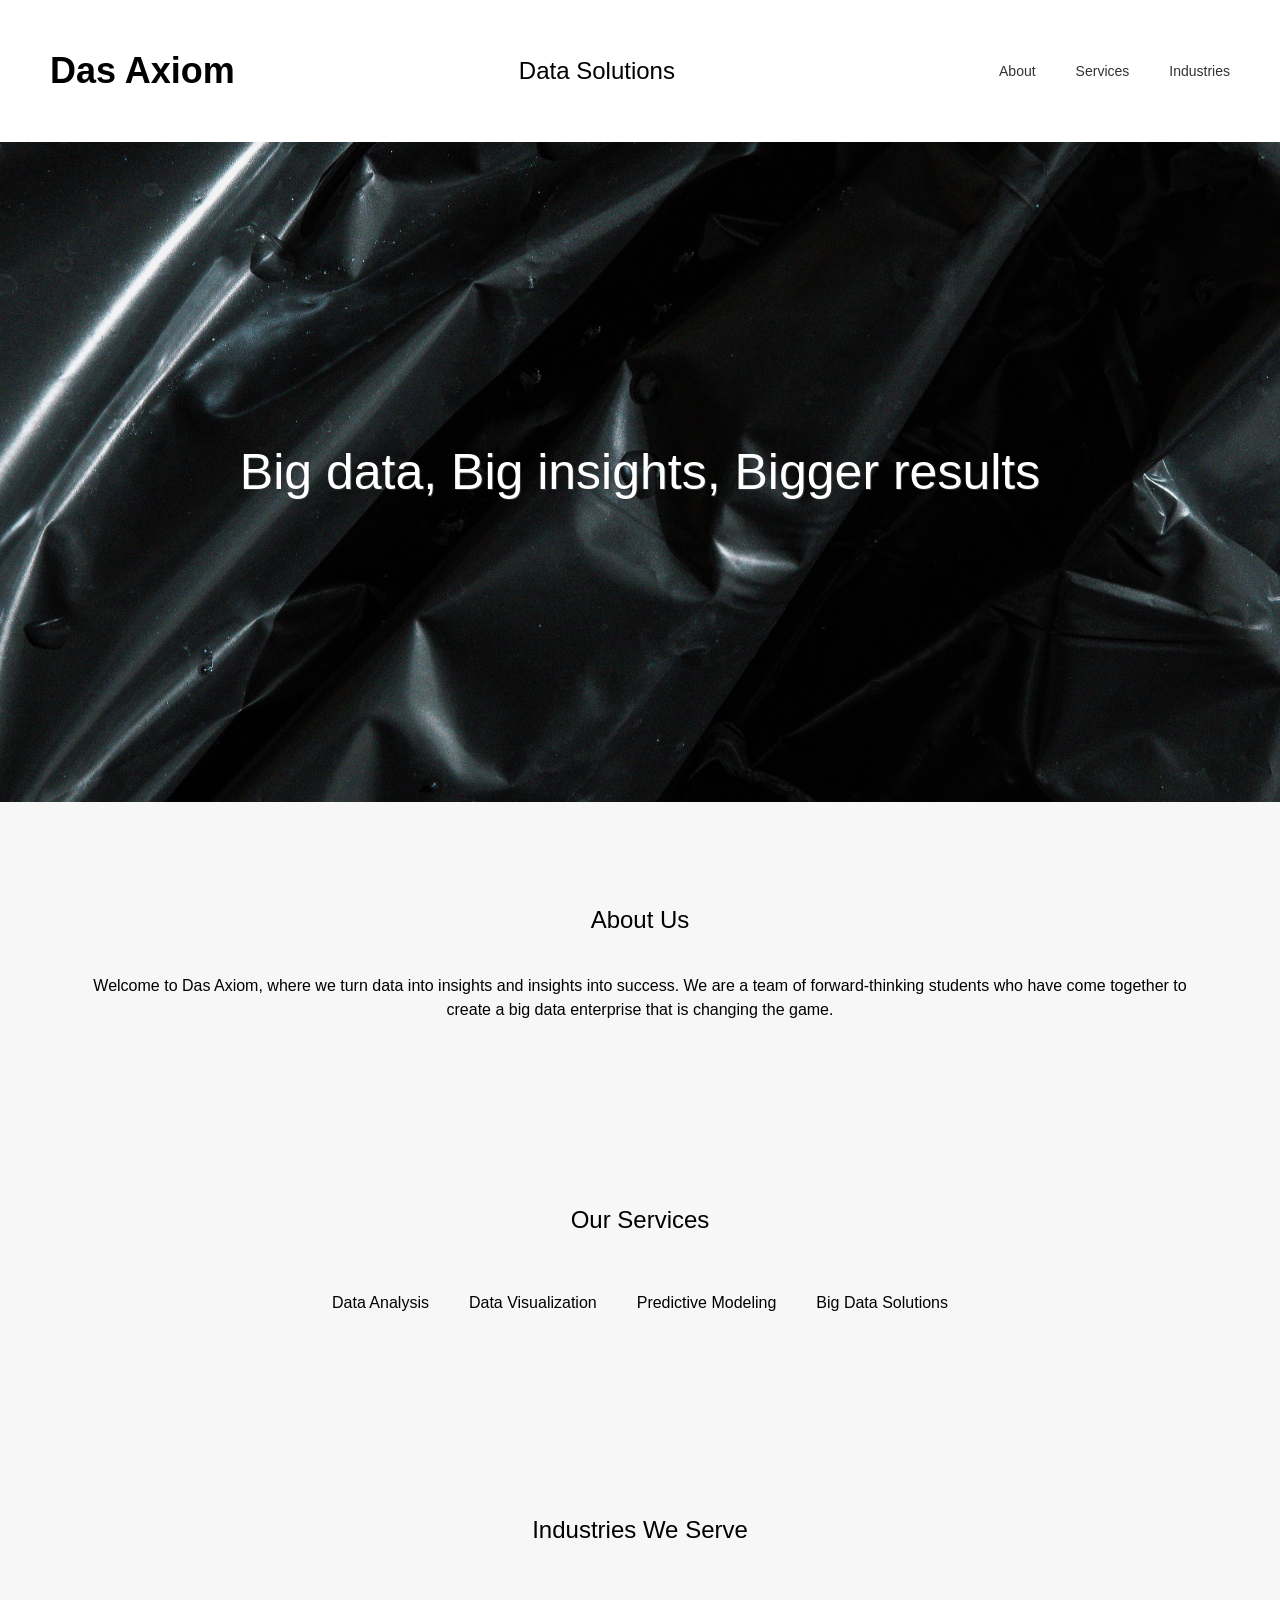
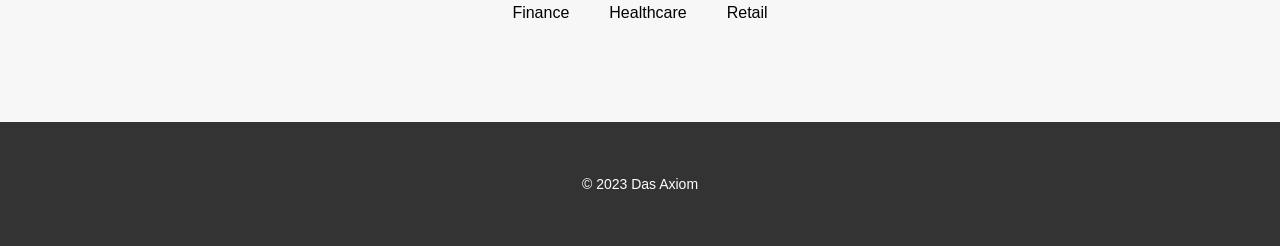
<file: index.html>
<!DOCTYPE html>
<html>
  <head>
    <title>Das Axiom - Data Solutions</title>
    <link rel="stylesheet" type="text/css" href="templates/style.css">
  </head>
  <body>
    <header>
      <h1>Das Axiom</h1>
      <h2>Data Solutions</h2>
      <nav>
        <a href="#about">About</a>
        <a href="#services">Services</a>
        <a href="#industries">Industries</a>
      </nav>
    </header>
    <!--Tagline Section-->
    <section id="tagline">
        <div class="tagline-container">
        <h2>Big data, Big insights, Bigger results</h2>
        </div>
    </section>
  
    <section id="about">
      <h3>About Us</h3>
      <p>Welcome to Das Axiom, where we turn data into insights and insights into success. We are a team of forward-thinking students who have come together to create a big data enterprise that is changing the game.</p>
    </section>

    <section id="services">
      <h3>Our Services</h3>
      <ul>
        <li>Data Analysis</li>
        <li>Data Visualization</li>
        <li>Predictive Modeling</li>
        <li>Big Data Solutions</li>
      </ul>
    </section>

    <section id="industries">
      <h3>Industries We Serve</h3>
      <ul>
        <li>Finance</li>
        <li>Healthcare</li>
        <li>Retail</li>
      </ul>
    </section>

    <footer>
      <p>&copy; 2023 Das Axiom</p>
    </footer>
  </body>
</html>
</file>
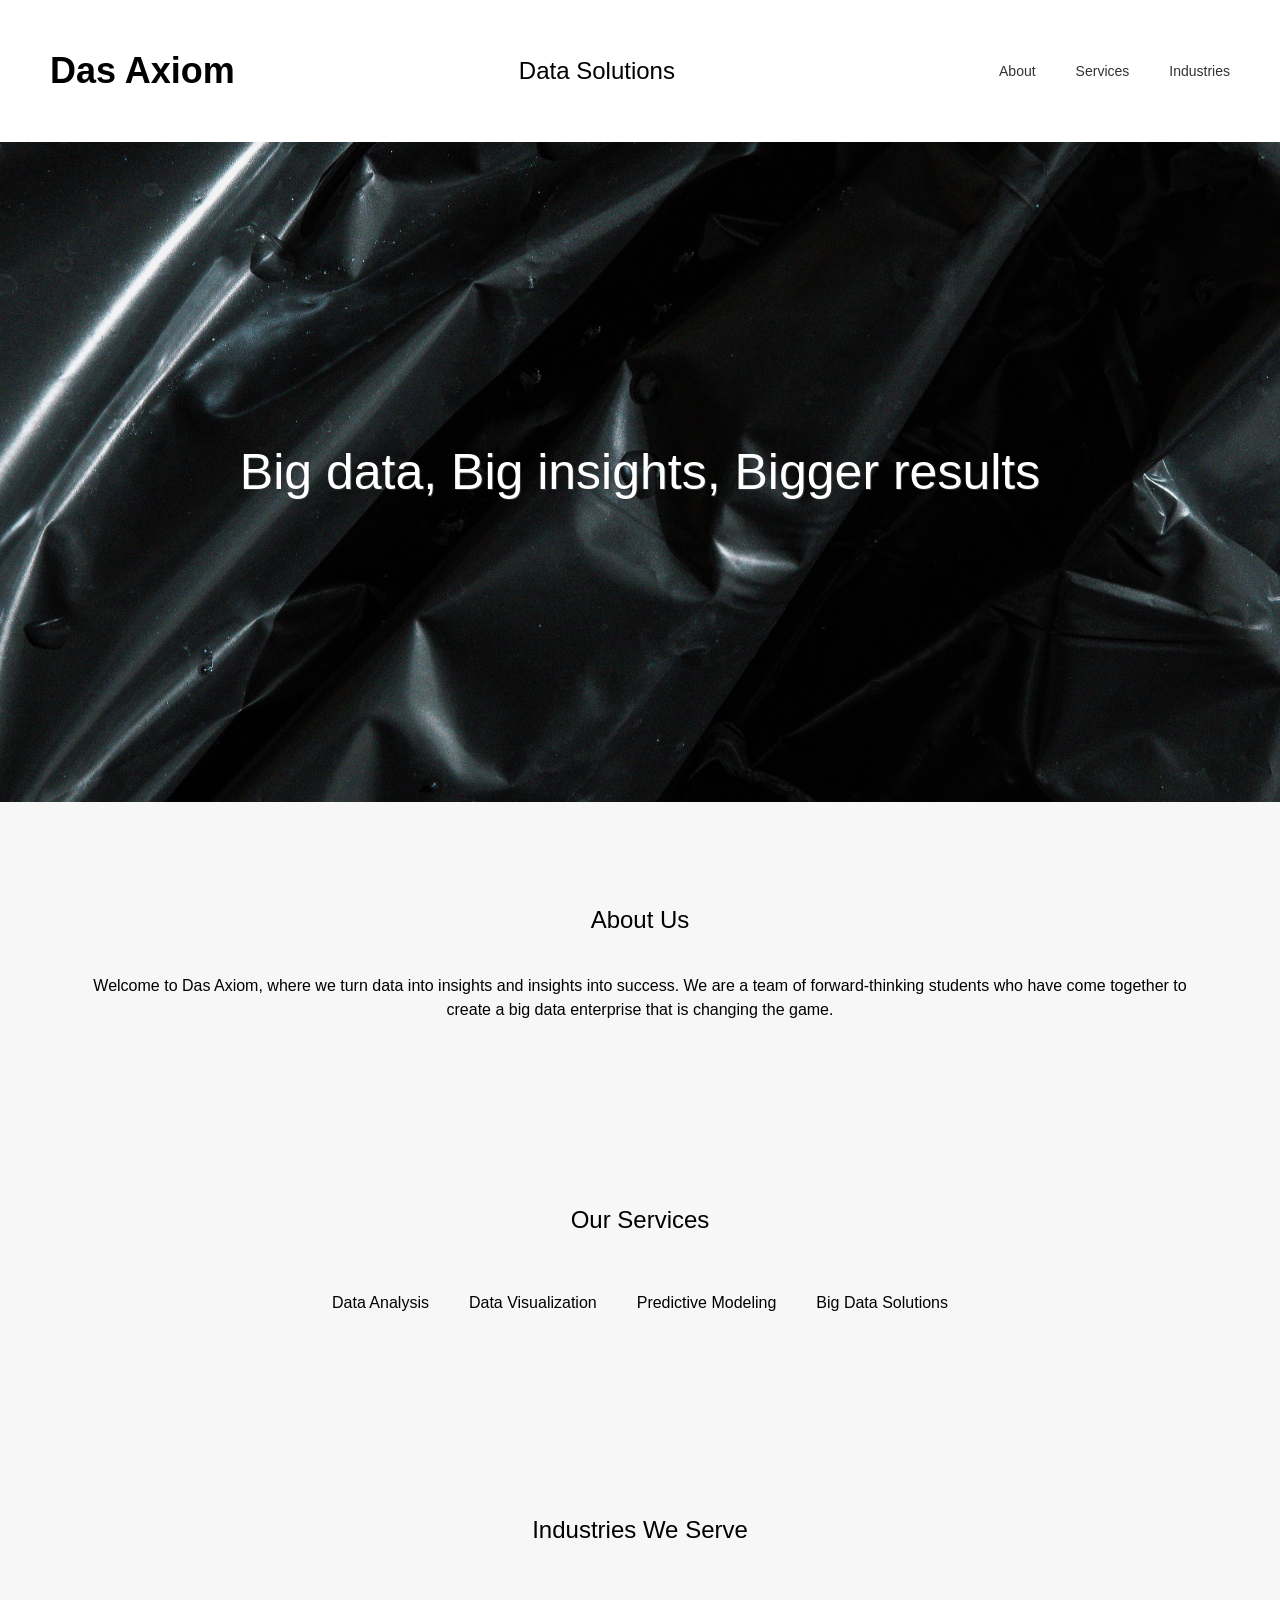
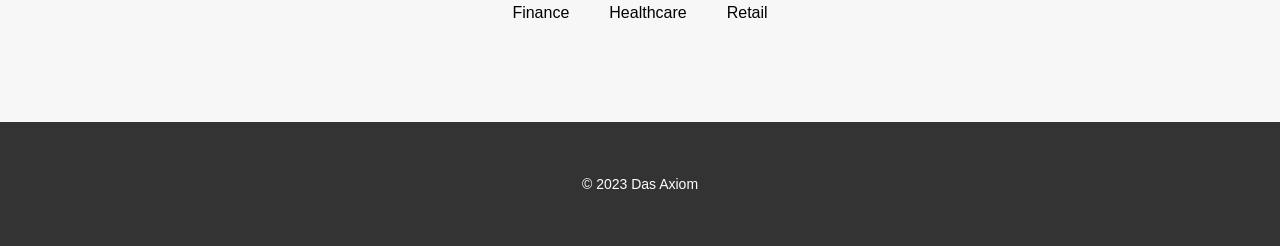
<file: Landing Site/index.html>
<!DOCTYPE html>
<html>
  <head>
    <title>Das Axiom - Data Solutions</title>
    <link rel="stylesheet" type="text/css" href="templates/style.css">
  </head>
  <body>
    <header>
      <h1>Das Axiom</h1>
      <h2>Data Solutions</h2>
      <nav>
        <a href="#about">About</a>
        <a href="#services">Services</a>
        <a href="#industries">Industries</a>
      </nav>
    </header>
    <!--Tagline Section-->
    <section id="tagline">
        <div class="tagline-container">
        <h2>Big data, Big insights, Bigger results</h2>
        </div>
    </section>
  
    <section id="about">
        <h3>About Us</h3>
        <p>Welcome to Das Axiom, where we turn data into insights and insights into success. We are a team of forward-thinking students who have come together to create a big data enterprise that is changing the game.</p>
      </section>
      
      <section id="services">
        <h3>Our Services</h3>
        <ul>
          <li>Data Analysis</li>
          <li>Data Visualization</li>
          <li>Predictive Modeling</li>
          <li>Big Data Solutions</li>
        </ul>
      </section>
      
      <section id="industries">
        <h3>Industries We Serve</h3>
        <ul>
          <li>Finance</li>
          <li>Healthcare</li>
          <li>Retail</li>
        </ul>
      </section>
            
    <footer>
      <p>&copy; 2023 Das Axiom</p>
    </footer>
  </body>
</html>
</file>
<file: templates/style.css>
body {
    font-family: -apple-system, BlinkMacSystemFont, "Segoe UI", Roboto, Oxygen, Ubuntu, Cantarell, "Open Sans", "Helvetica Neue", sans-serif;
    background-color: #f7f7f7;
    margin: 0;
    padding: 0;
  }
  
  header {
    display: flex;
    align-items: center;
    justify-content: space-between;
    padding: 50px;
    background-color: #fff;
    box-shadow: 0 2px 4px rgba(0, 0, 0, 0.05);
  }
  
  h1 {
    font-size: 36px;
    margin: 0;
  }
  
  h2 {
    font-size: 24px;
    font-weight: normal;
    margin: 0;
  }
  
  nav {
    display: flex;
  }
  
  nav a {
    font-size: 14px;
    font-weight: 500;
    margin-left: 40px;
    text-decoration: none;
    color: #333;
  }
  
  section {
    padding: 80px;
    text-align: center;
  }
  
  section h3 {
    font-size: 24px;
    font-weight: 500;
    margin-bottom: 40px;
  }
  
  section p {
    font-size: 16px;
    line-height: 1.5;
    margin: 0;
  }
  
  section ul {
    list-style: none;
    padding: 0;
    margin: 0;
    display: flex;
    flex-wrap: wrap;
    justify-content: center;
  }
  
  section li {
    font-size: 16px;
    margin: 20px;
  }
  
  footer {
    background-color: #333;
    color: #fff;
    font-size: 14px;
    text-align: center;
    padding: 40px;
  }
  
  #tagline {
    background-image: url('/images/pexels-harry-cooke-6194972.jpg');
    background-size: cover;
    background-position: center;
    height: 500px;
    display: flex;
    align-items: center;
    justify-content: center;
  }
  
  .tagline-container {
    text-align: center;
  }
  
  .tagline-container h2 {
    font-size: 50px;
    font-weight: 500;
    color: #fff;
    text-shadow: 1px 1px #333;
  }
</file>
<file: Landing Site/templates/style.css>
body {
    font-family: -apple-system, BlinkMacSystemFont, "Segoe UI", Roboto, Oxygen, Ubuntu, Cantarell, "Open Sans", "Helvetica Neue", sans-serif;
    background-color: #f7f7f7;
    margin: 0;
    padding: 0;
  }
  
  header {
    display: flex;
    align-items: center;
    justify-content: space-between;
    padding: 50px;
    background-color: #fff;
    box-shadow: 0 2px 4px rgba(0, 0, 0, 0.05);
  }
  
  h1 {
    font-size: 36px;
    margin: 0;
  }
  
  h2 {
    font-size: 24px;
    font-weight: normal;
    margin: 0;
  }
  
  nav {
    display: flex;
  }
  
  nav a {
    font-size: 14px;
    font-weight: 500;
    margin-left: 40px;
    text-decoration: none;
    color: #333;
  }
  
  section {
    padding: 80px;
    text-align: center;
  }
  
  section h3 {
    font-size: 24px;
    font-weight: 500;
    margin-bottom: 40px;
  }
  
  section p {
    font-size: 16px;
    line-height: 1.5;
    margin: 0;
  }
  
  section ul {
    list-style: none;
    padding: 0;
    margin: 0;
    display: flex;
    flex-wrap: wrap;
    justify-content: center;
  }
  
  section li {
    font-size: 16px;
    margin: 20px;
  }
  
  footer {
    background-color: #333;
    color: #fff;
    font-size: 14px;
    text-align: center;
    padding: 40px;
  }
  
  #tagline {
    background-image: url('/images/pexels-harry-cooke-6194972.jpg');
    background-size: cover;
    background-position: center;
    height: 500px;
    display: flex;
    align-items: center;
    justify-content: center;
  }
  
  .tagline-container {
    text-align: center;
  }
  
  .tagline-container h2 {
    font-size: 50px;
    font-weight: 500;
    color: #fff;
    text-shadow: 1px 1px #333;
  }
</file>
